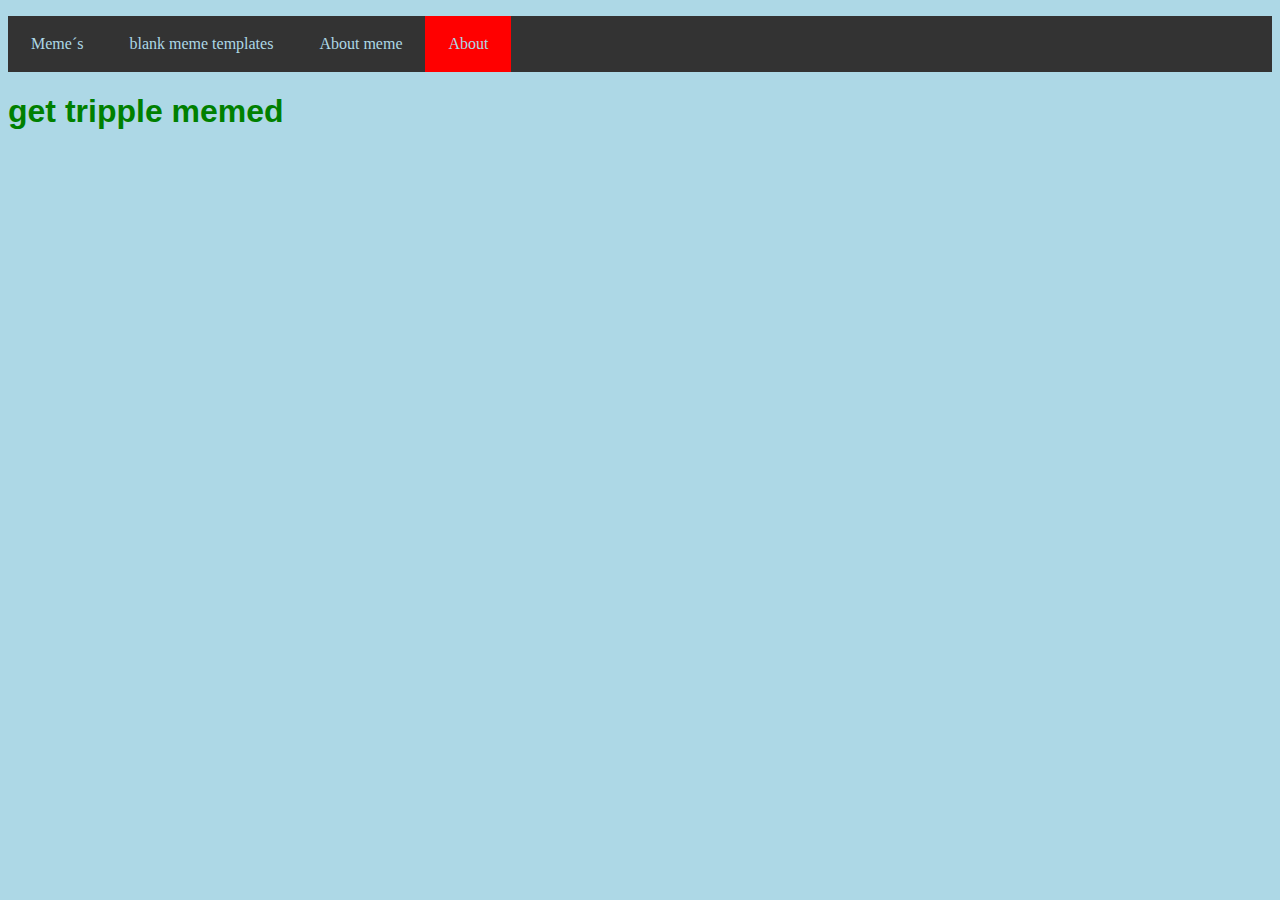
<file: about.html>
<!DOCTYPE html>
<html lang="nl" dir="ltr">
  <head>
    <meta charset="utf-8">
    <title>about</title>
    <link rel="stylesheet" href="style/opmaak.css">
    <ul>
      <li><a href="index.html">Meme´s</a></li>
      <li><a href="memes.html">blank meme templates</a></li>
      <li><a href="contact.html">About meme</a></li>
      <li><a href="about.html" class="active">About</a></li>
    </ul>

  </head>
  <body>
    <h1>get tripple memed</h1>

  </body>
</html>
</file>
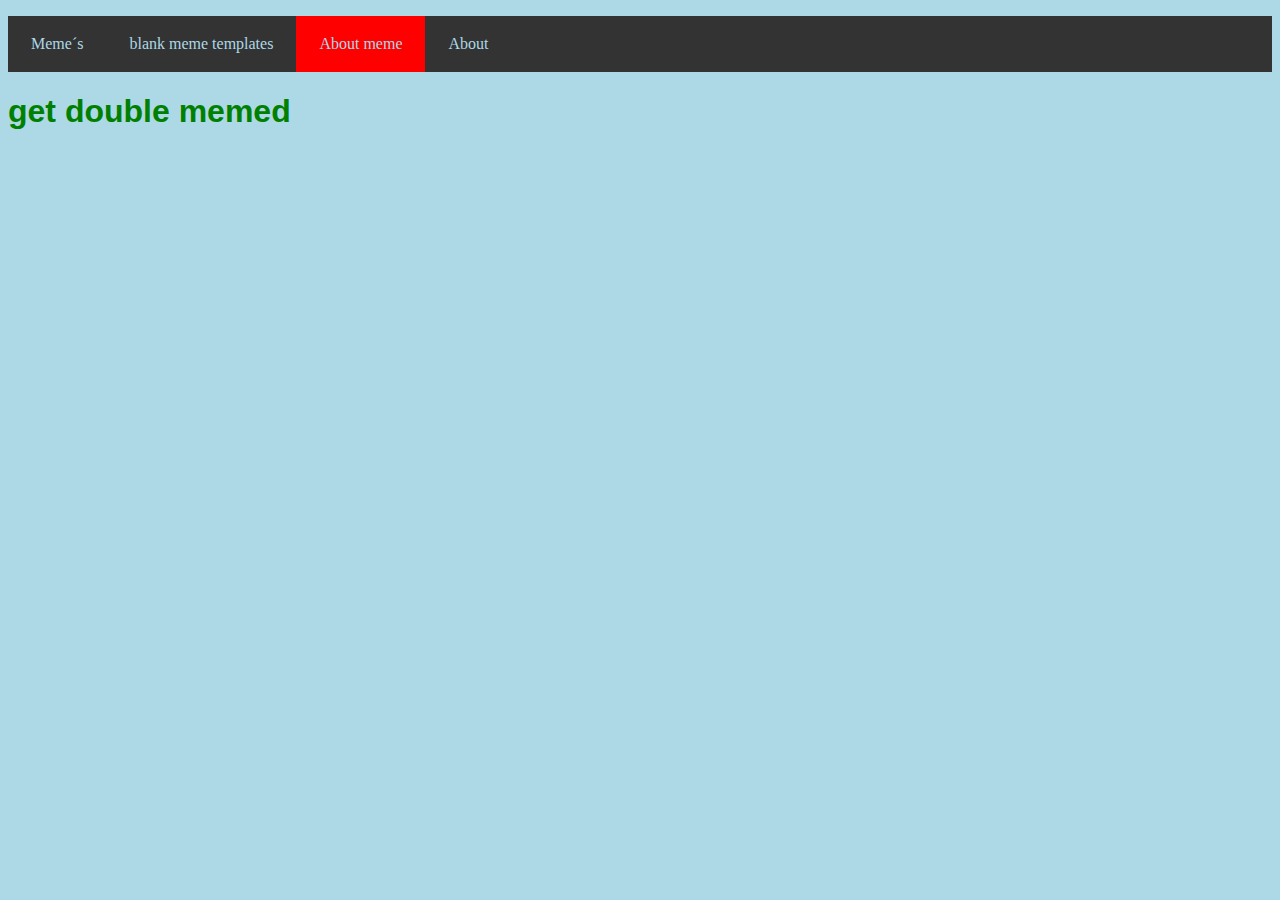
<file: contact.html>
<!DOCTYPE html>
<html lang="nl" dir="ltr">
  <head>
    <meta charset="utf-8">
    <title>contact</title>
    <link rel="stylesheet" href="style/opmaak.css">
  </head>
  <body>
    <ul>
      <li><a href="index.html">Meme´s</a></li>
      <li><a href="memes.html">blank meme templates</a></li>
      <li><a href="contact.html" class="active">About meme</a></li>
      <li><a href="about.html">About</a></li>
    </ul>
    <h1>get double memed</h1>

  </body>
</html>
</file>
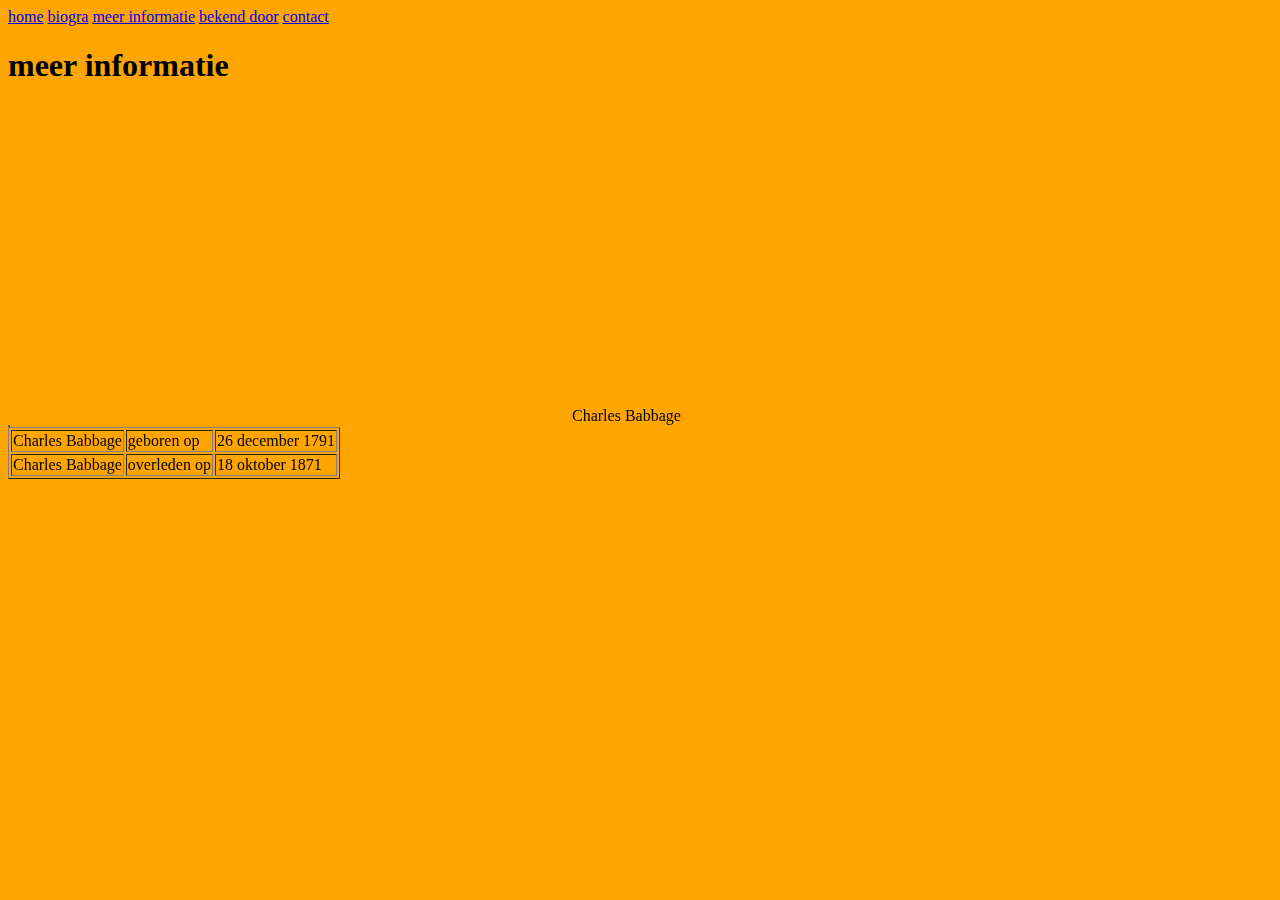
<file: filmpjes.html>
<!DOCTYPE html>
<html lang="nl" dir="ltr">
  <head>
    <meta charset="utf-8">
    <title>meer informatie</title>
  </head>
   <body>

    <a href="index.html">home</a>
    <a href="biografie.html">biogra</a>
    <a href="filmpjes.html">meer informatie</a>
    <a href="bekend door.html">bekend door</a>
    <a href="contact.html">contact</a>

    <html>
  <head>
    <style>
      body {
        background-color: orange;
      }
    </style>
  </head>
    <h1>meer informatie</h1>

    <iframe width="560" height="315" src="https://www.youtube.com/embed/umd6BhuPUz0" frameborder="0" allow="autoplay; encrypted-media" allowfullscreen></iframe>
    <table border="1px">
  Charles Babbage
  </table>
  <table border="1px">
    <tr>
      <td>Charles Babbage</td>
      <td>geboren op</td>
      <td>26 december 1791</td>
    </tr>
    <tr>
      <td>Charles Babbage</td>
      <td>overleden op</td>
      <td>18 oktober 1871</td>
    </tr>
   </table>



  </body>
</html>
</file>
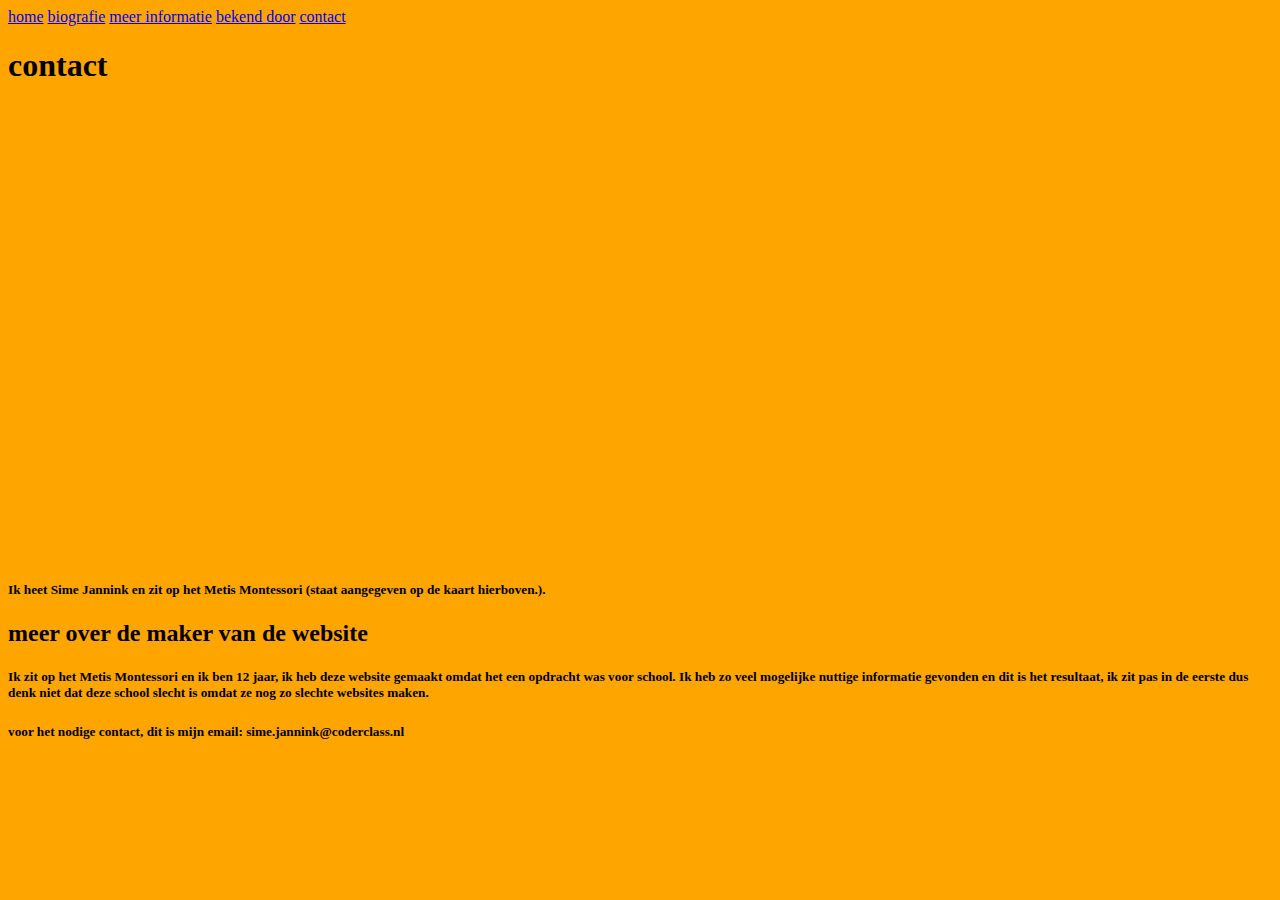
<file: oud/contact.html>
<!DOCTYPE html>
<html lang="nl" dir="ltr">
  <head>
    <meta charset="utf-8">
    <title>contact</title>
  </head>
  <body>
    <a href="index.html">home</a>
    <a href="biografie.html">biografie</a>
    <a href="filmpjes.html">meer informatie</a>
    <a href="bekend door.html">bekend door</a>
    <a href="contact.html">contact</a>

    <html>
   <head>

    <style>
      body {
        background-color: orange;
      }
    </style>
   </head>

<h1>contact</h1>
  <iframe src="https://www.google.com/maps/embed?pb=!1m18!1m12!1m3!1d13198.154835901787!2d4.906389938959625!3d52.36276103901503!2m3!1f0!2f0!3f0!3m2!1i1024!2i768!4f13.1!3m3!1m2!1s0x47c609711f21356f%3A0x4698c2612bcb276b!2sMetis+Montessori+Lyceum!5e0!3m2!1snl!2snl!4v1542010663635" width="600" height="450" frameborder="0" style="border:0" allowfullscreen></iframe>

  <h5>Ik heet Sime Jannink en zit op het Metis Montessori (staat aangegeven op de kaart hierboven.).</h5>
  <h2>meer over de maker van de website</h2>
  <h5>Ik zit op het Metis Montessori en ik ben 12 jaar, ik heb deze website gemaakt omdat het een opdracht was voor school.
  Ik heb zo veel mogelijke nuttige informatie gevonden en dit is het resultaat, ik zit pas in de eerste dus denk niet dat deze school slecht is omdat ze nog zo slechte websites maken.</h5>
  <h5>voor het nodige contact, dit is mijn email: sime.jannink@coderclass.nl</h5>
  </body>
</html>
</file>
<file: style/opmaak.css>
body {
  background-color: lightblue;
}

h1 {
  color: green;
  font-family: helvetica;
}

h2 {
  color: blue;
  font-family: helvetica;
}

h2 {
  text-align: center;
}

p {
  color:blue;
  font-family: helvetica;
  text-align: left;
}

ul {
  list-style-type: none;
  margin: 10;
  padding: 0;
  overflow: hidden;
  background-color: #333;
}

li {
  float: left;
}

li a {
  display: inline-block;
  color: lightblue;
  text-align: center;
  padding: 19px 23px;
  text-decoration: none;
}

li a:hover {
  background-color: #128;
}

.active {
  background-color: red;
}

img {
  width: 100%;
}

table, th, td {
  border: 1px solid black;
}

#vraag {
  color: #C508C8
}

.tekst {
  color: #D80C0C
}
.memenaam{
  color: #147701
}

.uitleg{
  color: #6F1E1E
}
.andere_kant{
  margin-left: 1000px;
}
#title{
  border:double 50px #b30000;
  border-radius: 900px;
  padding-left:20px;
  padding-right:20px;
  padding-top:20px;
  padding-bottom:20px;
  text-align: center;
  margin-left:500px;
  margin-right: 500px
}

.parag{
  margin-left: 50px;
  margin-right: 850px;
}
</file>
